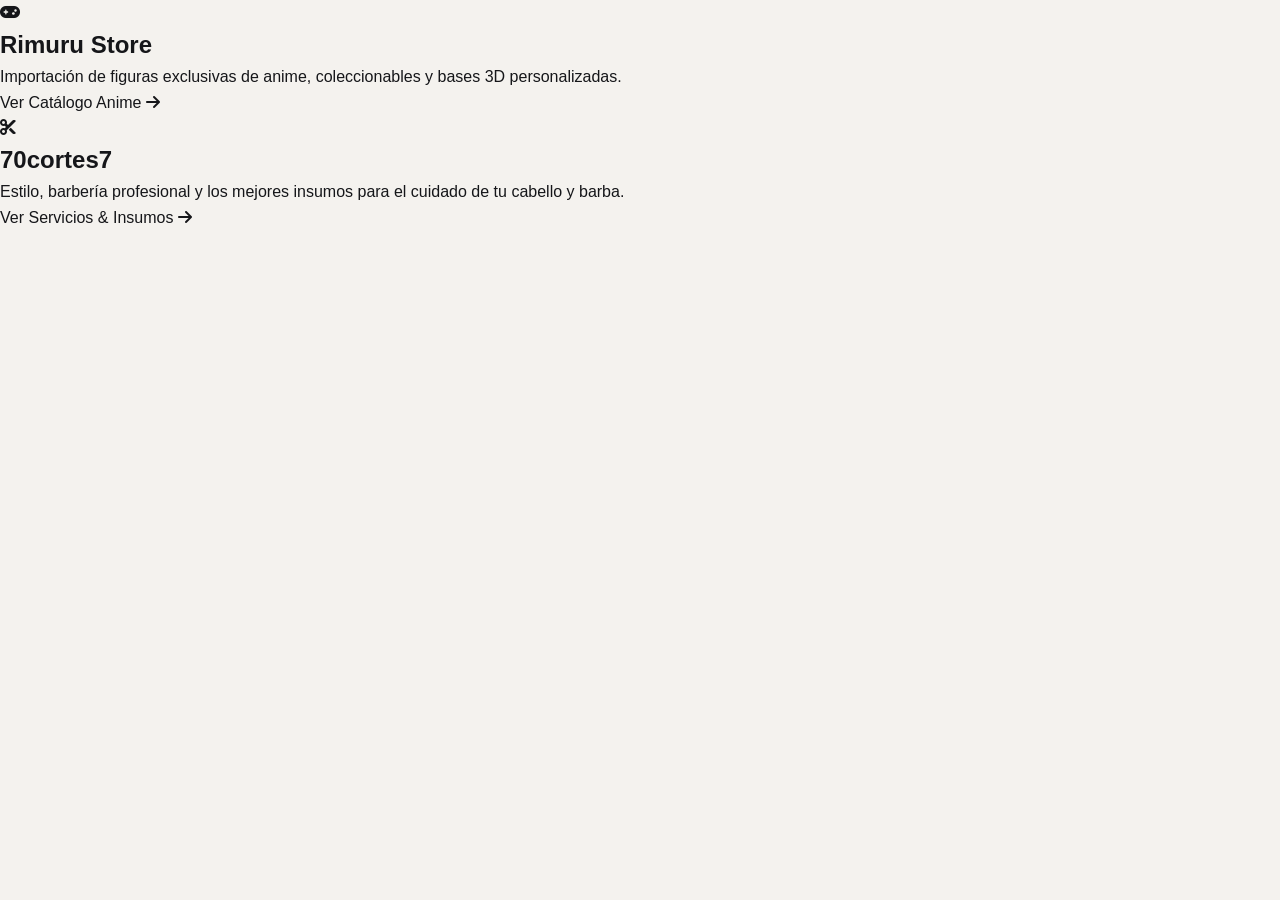
<file: index.html>
<!DOCTYPE html>
<html lang="es">
<head>
    <meta charset="UTF-8">
    <meta name="viewport" content="width=device-width, initial-scale=1.0">
    <title>Bienvenido | Mis Catálogos</title>
    <link rel="stylesheet" href="style.css">
    <!-- Iconos externos para un look más profesional (FontAwesome) -->
    <link rel="stylesheet" href="https://cdnjs.cloudflare.com/ajax/libs/font-awesome/6.4.0/css/all.min.css">
</head>
<body class="inicio-body">

    <div class="split-container">
        
        <!-- LADO RIMURU STORE -->
        <a href="anime.html" class="split-side left">
            <div class="split-bg bg-anime"></div>
            <div class="split-content">
                <div class="icon-wrapper badge-anime">
                    <i class="fa-solid fa-gamepad"></i>
                </div>
                <h2>Rimuru Store</h2>
                <p>Importación de figuras exclusivas de anime, coleccionables y bases 3D personalizadas.</p>
                <span class="btn-split btn-anime-split">
                    Ver Catálogo Anime <i class="fa-solid fa-arrow-right"></i>
                </span>
            </div>
        </a>

        <!-- LADO 70CORTES7 -->
        <a href="barberia.html" class="split-side right">
            <div class="split-bg bg-barber"></div>
            <div class="split-content">
                <div class="icon-wrapper badge-barber">
                    <i class="fa-solid fa-scissors"></i>
                </div>
                <h2>70cortes7</h2>
                <p>Estilo, barbería profesional y los mejores insumos para el cuidado de tu cabello y barba.</p>
                <span class="btn-split btn-barber-split">
                    Ver Servicios & Insumos <i class="fa-solid fa-arrow-right"></i>
                </span>
            </div>
        </a>

    </div>

</body>
</html>
</file>
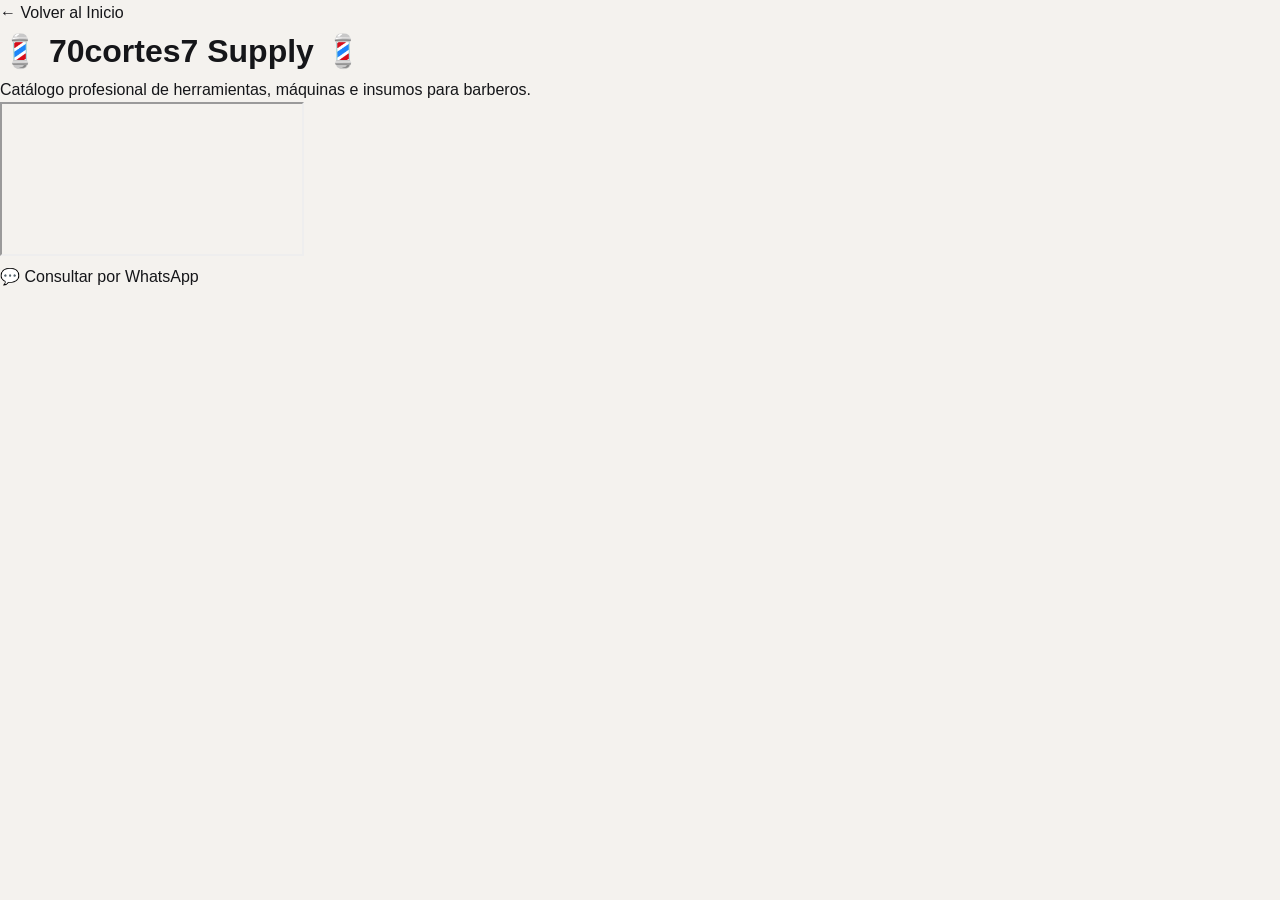
<file: barberia.html>
<!DOCTYPE html>
<html lang="es">
<head>
    <meta charset="UTF-8">
    <meta name="viewport" content="width=device-width, initial-scale=1.0">
    <title>70cortes7 Supply - Insumos de Barbería</title>
    <link rel="stylesheet" href="style.css">
</head>
<body class="tienda-body">

    <header class="header-barberia">
        <a href="index.html" class="btn-volver">← Volver al Inicio</a>
        <h1>💈 70cortes7 Supply 💈</h1>
        <p>Catálogo profesional de herramientas, máquinas e insumos para barberos.</p>
    </header>

    <main class="seccion-tienda">
        <!-- Contenedor del Catálogo de Canva -->
        <div class="contenedor-visor">
            <!-- NOTA: Reemplaza 'TU_ENLACE_DE_INSERCION_CANVA' por tu enlace real de Canva -->
            <iframe src="https://www.canva.com/design/DAHEKmhzAV4/xYz1EtpOw6IgCy9CLBigsQ/view?embed" allowfullscreen class="iframe-canva"></iframe>
        </div>

        <div class="contacto-directo">
            <!-- NOTA: Cambia el número 51999999999 por tu WhatsApp real -->
            <a href="https://wa.me/51999999999?text=Hola%2070cortes7%20Supply,%20quiero%20consultar%20por%20los%20insumos%20del%20catálogo" target="_blank" class="btn-whatsapp btn-barber-wa">
                💬 Consultar por WhatsApp
            </a>
        </div>
    </main>

</body>
</html>
</file>
<file: style.css>
:root {
    --black: #151619;
    --black-soft: #202126;
    --red: #D92332;
    --red-dark: #B91E2B;
    --white: #F4F2EE;
    --gray: #777777;
    --light-gray: #EAE8E4;
    --font: 'Montserrat', sans-serif;
    --display: 'Rajdhani', sans-serif;
}

* {
    margin: 0;
    padding: 0;
    box-sizing: border-box;
}

html {
    scroll-behavior: smooth;
    scroll-padding-top: 90px;
}

body {
    font-family: var(--font);
    color: var(--black);
    background: var(--white);
    line-height: 1.6;
}

a {
    text-decoration: none;
    color: inherit;
}

img {
    display: block;
    max-width: 100%;
}

button {
    font: inherit;
}

/* TOPBAR */

.topbar {
    background: var(--red);
    color: white;
    text-align: center;
    padding: 8px 15px;
    font-size: 10px;
    font-weight: 700;
    letter-spacing: 2px;
}

/* NAVBAR */

.navbar {
    background: var(--black);
    color: white;
    display: flex;
    align-items: center;
    justify-content: space-between;
    padding: 18px 7%;
    position: sticky;
    top: 0;
    z-index: 100;
    gap: 25px;
}

.logo {
    display: flex;
    flex-direction: column;
    line-height: 1;
    flex-shrink: 0;
}

.logo span {
    font-family: var(--display);
    font-size: 34px;
    font-weight: 700;
    letter-spacing: 3px;
}

.logo small {
    font-size: 8px;
    color: #aaa;
    letter-spacing: 2px;
    margin-top: 5px;
}

.nav-links {
    display: flex;
    gap: 28px;
}

.nav-links a {
    font-size: 11px;
    color: #ccc;
    font-weight: 600;
    transition: .3s;
}

.nav-links a:hover {
    color: white;
}

.nav-cta {
    font-size: 10px;
    font-weight: 700;
    letter-spacing: 1px;
    border: 1px solid var(--red);
    padding: 11px 17px;
    transition: .3s;
}

.nav-cta:hover {
    background: var(--red);
}

.menu-toggle {
    display: none;
    border: 0;
    background: transparent;
    color: white;
    font-size: 24px;
    cursor: pointer;
}

/* HERO */

.hero {
    background: var(--black);
    color: white;
    min-height: 580px;
    padding: 70px 8%;
    display: grid;
    grid-template-columns: 1fr .85fr;
    align-items: center;
    gap: 65px;
    overflow: hidden;
}

.eyebrow {
    font-size: 10px;
    font-weight: 700;
    letter-spacing: 2px;
    color: var(--red);
    display: inline-flex;
    align-items: center;
    gap: 10px;
}

.red-dot {
    width: 7px;
    height: 7px;
    border-radius: 50%;
    background: var(--red);
}

.hero h1 {
    font-family: var(--display);
    font-size: clamp(48px, 6vw, 78px);
    line-height: .98;
    margin: 25px 0;
    letter-spacing: -1px;
}

.hero h1 span {
    color: var(--red);
}

.hero-content > p {
    color: #bbb;
    font-size: 14px;
    max-width: 450px;
    line-height: 1.9;
}

.hero-buttons {
    display: flex;
    flex-wrap: wrap;
    gap: 13px;
    margin-top: 32px;
}

.btn-primary,
.btn-outline {
    display: inline-flex;
    justify-content: center;
    align-items: center;
    gap: 12px;
    padding: 15px 22px;
    font-size: 10px;
    font-weight: 700;
    letter-spacing: 1px;
    transition: .3s;
}

.btn-primary {
    background: var(--red);
    color: white;
}

.btn-primary:hover {
    background: var(--red-dark);
    transform: translateY(-2px);
}

.btn-outline {
    border: 1px solid #555;
    color: white;
}

.btn-outline:hover {
    border-color: white;
}

.hero-location {
    margin-top: 40px;
    color: #aaa;
    font-size: 10px;
    letter-spacing: 2px;
}

.hero-location i {
    color: var(--red);
    margin-right: 8px;
}

.hero-image {
    position: relative;
}

.hero-image img {
    width: 100%;
    height: 440px;
    object-fit: cover;
    border-radius: 3px;
}

.image-label {
    background: var(--red);
    color: white;
    position: absolute;
    bottom: 20px;
    left: -25px;
    padding: 15px 22px;
    display: flex;
    flex-direction: column;
    font-family: var(--display);
    letter-spacing: 1px;
}

.image-label span {
    font-size: 17px;
    font-weight: 700;
}

.image-label small {
    font-size: 9px;
}

/* TRUST STRIP */

.trust-strip {
    display: grid;
    grid-template-columns: repeat(4, 1fr);
    padding: 30px 8%;
    background: white;
    border-bottom: 1px solid var(--light-gray);
    gap: 20px;
}

.trust-item {
    display: flex;
    align-items: center;
    gap: 15px;
}

.trust-item > i {
    color: var(--red);
    font-size: 23px;
}

.trust-item div {
    display: flex;
    flex-direction: column;
}

.trust-item strong {
    font-size: 11px;
}

.trust-item small {
    color: var(--gray);
    font-size: 10px;
}

/* GENERAL SECTIONS */

.section {
    padding: 90px 8%;
}

.section-heading {
    display: flex;
    justify-content: space-between;
    align-items: end;
    margin-bottom: 35px;
    gap: 20px;
}

.section-heading h2,
.catalog-content h2,
.about-content h2,
.contact-section h2 {
    font-family: var(--display);
    font-size: clamp(34px, 4vw, 48px);
    line-height: 1.1;
    margin-top: 10px;
}

.section-heading > p {
    max-width: 320px;
    color: var(--gray);
    font-size: 12px;
}

.text-link {
    font-size: 11px;
    font-weight: 700;
    color: var(--red);
}

/* COLLECTIONS */

.collections {
    background: var(--white);
}

.collection-grid {
    display: grid;
    grid-template-columns: repeat(3, 1fr);
    gap: 18px;
}

.collection-card {
    height: 370px;
    position: relative;
    overflow: hidden;
    background: var(--black-soft);
}

.collection-card img {
    width: 100%;
    height: 100%;
    object-fit: cover;
    opacity: .78;
    transition: .5s;
}

.collection-card:hover img {
    transform: scale(1.06);
    opacity: .95;
}

.collection-overlay {
    position: absolute;
    inset: 0;
    display: flex;
    flex-direction: column;
    justify-content: end;
    padding: 28px;
    color: white;
    background: linear-gradient(transparent 20%, rgba(0,0,0,.85));
}

.collection-overlay span {
    color: #ddd;
    font-size: 9px;
    letter-spacing: 2px;
}

.collection-overlay h3 {
    font-family: var(--display);
    font-size: 38px;
}

.collection-overlay small {
    color: #ddd;
    font-size: 10px;
}

/* FEATURED PRODUCTS */

.featured {
    background: white;
}

.product-grid {
    display: grid;
    grid-template-columns: repeat(3, 1fr);
    gap: 24px;
}

.product-card {
    border: 1px solid #eaeaea;
    transition: .3s;
    background: white;
}

.product-card:hover {
    transform: translateY(-5px);
    box-shadow: 0 12px 30px rgba(0,0,0,.07);
}

.product-image {
    height: 300px;
    background: #f2f2f2;
    position: relative;
    overflow: hidden;
}

.product-image img {
    width: 100%;
    height: 100%;
    object-fit: cover;
    transition: .4s;
}

.product-card:hover .product-image img {
    transform: scale(1.04);
}

.product-tag {
    position: absolute;
    top: 15px;
    left: 15px;
    z-index: 1;
    background: var(--red);
    color: white;
    font-size: 8px;
    font-weight: 700;
    padding: 7px 10px;
    letter-spacing: 1px;
}

.product-info {
    padding: 20px;
}

.product-category {
    color: var(--red);
    font-size: 9px;
    font-weight: 700;
    letter-spacing: 1px;
}

.product-info h3 {
    font-size: 16px;
    margin: 7px 0;
}

.product-info p {
    font-size: 11px;
    color: var(--gray);
    margin-bottom: 18px;
}

.product-button {
    display: block;
    text-align: center;
    padding: 12px;
    background: var(--black);
    color: white;
    font-size: 9px;
    font-weight: 700;
    letter-spacing: 1px;
    transition: .3s;
}

.product-button:hover {
    background: var(--red);
}

.demo-notice {
    font-size: 10px;
    color: var(--gray);
    margin-top: 20px;
}

/* CANVA CATALOG */

.catalog-section {
    background: var(--black);
    color: white;
}

.catalog-content {
    text-align: center;
    max-width: 650px;
    margin: auto;
    margin-bottom: 40px;
}

.catalog-content p {
    color: #bbb;
    font-size: 12px;
    margin-top: 18px;
    line-height: 1.9;
}

.catalog-viewer {
    width: 100%;
    height: 700px;
    overflow: hidden;
    background: white;
    border-radius: 4px;
}

.catalog-viewer iframe {
    width: 100%;
    height: 100%;
    border: 0;
}

.catalog-note {
    font-size: 10px;
    color: #aaa;
    text-align: center;
    margin-top: 20px;
}

/* ABOUT */

.about-section {
    background: #e9e7e3;
    padding: 90px 8%;
    display: grid;
    grid-template-columns: .9fr 1fr;
    gap: 70px;
    align-items: center;
}

.about-image img {
    width: 100%;
    height: 430px;
    object-fit: cover;
}

.about-content h2 {
    margin: 20px 0;
}

.about-content h2 span {
    color: var(--red);
}

.about-content p {
    color: #666;
    font-size: 12px;
    line-height: 2;
    margin-bottom: 15px;
}

.about-signature {
    border-left: 3px solid var(--red);
    padding-left: 15px;
    margin-top: 30px;
    font-family: var(--display);
    font-weight: 700;
    letter-spacing: 2px;
}

.about-signature small {
    display: block;
    font-family: var(--font);
    font-size: 9px;
    color: var(--gray);
}

/* BUYING STEPS */

.shipping-section {
    background: white;
}

.centered {
    justify-content: center;
    text-align: center;
}

.centered p {
    margin: 12px auto 0;
    color: var(--gray);
    font-size: 12px;
}

.steps-grid {
    display: grid;
    grid-template-columns: repeat(4, 1fr);
    gap: 18px;
}

.step-card {
    background: var(--white);
    padding: 28px 22px;
    min-height: 210px;
    position: relative;
}

.step-card > span {
    position: absolute;
    top: 15px;
    right: 18px;
    font-family: var(--display);
    color: #ccc;
    font-size: 25px;
}

.step-card > i {
    color: var(--red);
    font-size: 25px;
    margin: 20px 0;
}

.step-card h3 {
    font-size: 13px;
    margin-bottom: 10px;
}

.step-card p {
    font-size: 10px;
    color: var(--gray);
    line-height: 1.8;
}

.shipping-banner {
    background: var(--black);
    color: white;
    margin-top: 30px;
    padding: 25px 30px;
    display: flex;
    align-items: center;
    gap: 20px;
}

.shipping-banner > i {
    font-size: 32px;
    color: var(--red);
}

.shipping-banner h3 {
    font-family: var(--display);
    font-size: 24px;
}

.shipping-banner p {
    font-size: 11px;
    color: #bbb;
}

/* FAQ */

.faq-section {
    background: var(--white);
}

.faq-list {
    max-width: 800px;
    margin: auto;
}

.faq-list details {
    border-bottom: 1px solid #ddd;
    padding: 20px 5px;
}

.faq-list summary {
    font-size: 13px;
    font-weight: 700;
    cursor: pointer;
    list-style: none;
    display: flex;
    justify-content: space-between;
    gap: 15px;
}

.faq-list summary::after {
    content: '+';
    color: var(--red);
    font-size: 20px;
}

.faq-list details[open] summary::after {
    content: '−';
}

.faq-list details p {
    color: var(--gray);
    font-size: 11px;
    padding-top: 15px;
    line-height: 1.9;
}

/* CONTACT */

.contact-section {
    background: var(--black);
    color: white;
    text-align: center;
    padding: 90px 20px;
}

.contact-section h2 {
    margin: 20px 0;
}

.contact-section p {
    font-size: 12px;
    color: #bbb;
    margin-bottom: 28px;
}

.contact-section .btn-primary {
    display: inline-flex;
}

/* FOOTER */

.footer {
    background: #101114;
    color: white;
    padding: 60px 8% 20px;
}

.footer-main {
    display: grid;
    grid-template-columns: 2fr 1fr 1fr 1fr;
    gap: 45px;
    padding-bottom: 45px;
}

.footer-brand p {
    max-width: 260px;
    color: #999;
    font-size: 11px;
    margin-top: 20px;
    line-height: 1.9;
}

.footer-column {
    display: flex;
    flex-direction: column;
    gap: 12px;
}

.footer-column h4 {
    font-size: 10px;
    letter-spacing: 2px;
    color: white;
    margin-bottom: 8px;
}

.footer-column a {
    color: #999;
    font-size: 10px;
    transition: .3s;
}

.footer-column a:hover {
    color: var(--red);
}

.footer-bottom {
    border-top: 1px solid #303030;
    padding-top: 20px;
    display: flex;
    justify-content: space-between;
    gap: 20px;
    color: #888;
    font-size: 9px;
}

/* WHATSAPP */

.whatsapp-float {
    position: fixed;
    bottom: 25px;
    right: 25px;
    width: 55px;
    height: 55px;
    border-radius: 50%;
    background: #25D366;
    color: white;
    display: flex;
    align-items: center;
    justify-content: center;
    font-size: 28px;
    z-index: 200;
    box-shadow: 0 5px 20px rgba(0,0,0,.2);
    transition: .3s;
}

.whatsapp-float:hover {
    transform: scale(1.08);
}

/* RESPONSIVE */

@media (max-width: 950px) {

    .navbar {
        padding: 16px 5%;
    }

    .nav-links {
        gap: 15px;
    }

    .hero {
        padding: 60px 5%;
        gap: 35px;
    }

    .trust-strip {
        padding: 25px 5%;
    }

    .section,
    .about-section {
        padding: 70px 5%;
    }

    .steps-grid {
        grid-template-columns: repeat(2, 1fr);
    }
}

@media (max-width: 700px) {

    .navbar {
        flex-wrap: wrap;
    }

    .nav-cta {
        display: none;
    }

    .menu-toggle {
        display: block;
    }

    .nav-links {
        display: none;
        width: 100%;
        flex-direction: column;
        gap: 0;
        order: 3;
    }

    .nav-links.active {
        display: flex;
    }

    .nav-links a {
        padding: 13px 0;
        border-top: 1px solid #333;
    }

    .hero {
        grid-template-columns: 1fr;
        padding: 55px 7%;
        gap: 40px;
    }

    .hero h1 {
        font-size: 55px;
    }

    .hero-image img {
        height: 350px;
    }

    .image-label {
        left: 10px;
    }

    .trust-strip {
        grid-template-columns: repeat(2, 1fr);
        gap: 25px 15px;
    }

    .section-heading {
        align-items: start;
        flex-direction: column;
    }

    .collection-grid {
        grid-template-columns: 1fr;
    }

    .collection-card {
        height: 320px;
    }

    .product-grid {
        grid-template-columns: 1fr;
    }

    .product-image {
        height: 340px;
    }

    .catalog-viewer {
        height: 550px;
    }

    .about-section {
        grid-template-columns: 1fr;
        gap: 35px;
    }

    .about-image img {
        height: 320px;
    }

    .steps-grid {
        grid-template-columns: 1fr 1fr;
    }

    .footer-main {
        grid-template-columns: 1fr 1fr;
        gap: 35px;
    }

    .footer-brand {
        grid-column: span 2;
    }

    .footer-bottom {
        flex-direction: column;
    }
}

@media (max-width: 420px) {

    .topbar {
        font-size: 8px;
    }

    .hero h1 {
        font-size: 45px;
    }

    .trust-strip {
        grid-template-columns: 1fr;
    }

    .steps-grid {
        grid-template-columns: 1fr;
    }

    .catalog-viewer {
        height: 460px;
    }

    .shipping-banner {
        align-items: flex-start;
        padding: 22px 18px;
    }
}



/* =========================================================
   NEKORA OKSELL — estilos exclusivos de anime_oksell.html
   Añadir al FINAL de style.css. No reemplazar estilos previos.
   ========================================================= */

.oksell-body {
  background: #f4f2ee;
  color: #151619;
  font-family: var(--font, 'Montserrat', sans-serif);
}
.oksell-body a { text-decoration: none; }
.oksell-topline {
  padding: 9px 16px;
  background: var(--red, #D92332);
  color: #fff;
  text-align: center;
  font-size: 10px;
  font-weight: 800;
  letter-spacing: 2px;
}
.oksell-topline span { padding: 0 7px; opacity: .7; }
.oksell-header {
  min-height: 76px;
  padding: 13px 7%;
  display: flex;
  justify-content: space-between;
  align-items: center;
  gap: 20px;
  background: var(--black, #151619);
  color: #fff;
}
.oksell-brand { display: inline-flex; flex-direction: column; line-height: 1; color: #fff; }
.oksell-brand strong {
  font-family: var(--display, 'Rajdhani', sans-serif);
  font-size: 32px;
  letter-spacing: 3px;
}
.oksell-brand small { margin-top: 5px; color: #aaa; font-size: 8px; letter-spacing: 2px; }
.oksell-header-cta {
  padding: 11px 16px;
  border: 1px solid var(--red, #D92332);
  color: #fff;
  font-size: 10px;
  font-weight: 800;
  letter-spacing: 1px;
}
.oksell-header-cta:hover { background: var(--red, #D92332); }
.oksell-hero {
  display: grid;
  grid-template-columns: 1fr .9fr;
  align-items: center;
  gap: 5%;
  min-height: 570px;
  padding: 65px 8%;
  overflow: hidden;
  background: var(--black, #151619);
  color: #fff;
}
.oksell-hero-copy { max-width: 590px; }
.oksell-kicker {
  display: inline-flex;
  align-items: center;
  gap: 9px;
  color: var(--red, #D92332);
  font-size: 10px;
  font-weight: 800;
  letter-spacing: 2px;
}
.oksell-kicker i { width: 7px; height: 7px; border-radius: 50%; background: currentColor; }
.oksell-hero h1, .oksell-bottom-cta h2 {
  margin: 22px 0;
  font-family: var(--display, 'Rajdhani', sans-serif);
  font-size: clamp(52px, 7vw, 88px);
  line-height: .91;
  letter-spacing: -1px;
}
.oksell-hero h1 em, .oksell-bottom-cta h2 em { color: var(--red, #D92332); font-style: normal; }
.oksell-hero-copy > p { max-width: 440px; color: #bcbcbc; font-size: 13px; line-height: 1.9; }
.oksell-primary {
  display: inline-flex;
  align-items: center;
  justify-content: center;
  gap: 13px;
  margin-top: 27px;
  padding: 16px 22px;
  background: var(--red, #D92332);
  color: #fff !important;
  font-size: 10px;
  font-weight: 800;
  letter-spacing: 1px;
  transition: .2s ease;
}
.oksell-primary:hover { background: var(--red-dark, #B91E2B); transform: translateY(-2px); }
.oksell-origin { margin-top: 32px; color: #aaa; font-size: 10px; letter-spacing: 2px; }
.oksell-origin i { margin-right: 8px; color: var(--red, #D92332); }
.oksell-hero-art { position: relative; min-height: 390px; background: #24252a; }
.oksell-hero-art > img { width: 100%; height: 430px; object-fit: cover; }
.oksell-image-fallback {
  display: none;
  min-height: 430px;
  place-content: center;
  text-align: center;
  background: radial-gradient(circle at 50% 40%, #383941, #202126 65%);
  color: #fff;
  font-family: var(--display, 'Rajdhani', sans-serif);
  font-size: 58px;
  font-weight: 700;
  letter-spacing: 8px;
}
.oksell-image-fallback small { display: block; color: #aaa; font: 9px var(--font, sans-serif); letter-spacing: 2px; }
.oksell-stamp {
  position: absolute;
  right: -15px;
  bottom: 22px;
  padding: 15px 20px;
  background: var(--red, #D92332);
  color: #fff;
  font: 700 17px/1.1 var(--display, sans-serif);
  letter-spacing: 1px;
}
.oksell-stamp b { font-size: 10px; }
.oksell-proof {
  display: grid;
  grid-template-columns: repeat(3, 1fr);
  gap: 22px;
  padding: 26px 8%;
  background: #fff;
  border-bottom: 1px solid #e7e5e1;
}
.oksell-proof > div { display: flex; align-items: center; gap: 14px; }
.oksell-proof > div > i { color: var(--red, #D92332); font-size: 22px; }
.oksell-proof span { display: flex; flex-direction: column; }
.oksell-proof b { font-size: 11px; }
.oksell-proof small { color: #777; font-size: 10px; }
.oksell-products { padding: 82px 8%; background: #f4f2ee; }
.oksell-section-head { display: flex; justify-content: space-between; align-items: end; gap: 25px; margin-bottom: 30px; }
.oksell-section-head h2, .oksell-how h2 {
  margin-top: 8px;
  font: 700 clamp(34px, 4vw, 48px)/1.05 var(--display, sans-serif);
}
.oksell-section-head > p { max-width: 320px; color: #777; font-size: 12px; }
.oksell-grid { display: grid; grid-template-columns: repeat(3, minmax(0, 1fr)); gap: 22px; }
.oksell-card { min-width: 0; background: #fff; border: 1px solid #e8e6e2; transition: .2s ease; }
.oksell-card:hover { transform: translateY(-4px); box-shadow: 0 12px 28px #15161912; }
.oksell-card-image { position: relative; height: 290px; overflow: hidden; background: #e8e7e4; }
.oksell-card-image img { width: 100%; height: 100%; object-fit: cover; }
.oksell-tag { position: absolute; z-index: 2; top: 13px; left: 13px; padding: 7px 10px; background: var(--red, #D92332); color: #fff; font-size: 8px; font-weight: 800; letter-spacing: 1px; }
.oksell-product-fallback { display: grid; place-items: center; width: 100%; height: 100%; color: #777; font: 700 15px var(--display, sans-serif); letter-spacing: 2px; }
.oksell-card-info { padding: 18px; }
.oksell-category { color: var(--red, #D92332); font-size: 9px; font-weight: 800; letter-spacing: 1px; }
.oksell-card-info h3 { min-height: 42px; margin: 7px 0; font-size: 15px; line-height: 1.4; }
.oksell-price { margin-bottom: 16px; color: #777; font-size: 11px; }
.oksell-buy { display: flex; align-items: center; justify-content: center; gap: 9px; padding: 13px 9px; background: var(--black, #151619); color: #fff !important; text-align: center; font-size: 9px; font-weight: 800; letter-spacing: .6px; }
.oksell-buy:hover { background: #168b51; }
.oksell-edit-note { margin-top: 18px; color: #777; font-size: 10px; }
.oksell-edit-note i { margin-right: 5px; color: var(--red, #D92332); }
.oksell-how { padding: 75px 8%; background: #fff; text-align: center; }
.oksell-steps { display: grid; grid-template-columns: repeat(3, 1fr); gap: 20px; margin-top: 35px; text-align: left; }
.oksell-steps article { padding: 23px; border: 1px solid #e8e6e2; }
.oksell-steps article > b { color: var(--red, #D92332); font: 700 28px var(--display, sans-serif); }
.oksell-steps h3 { margin: 8px 0 4px; font-size: 15px; }
.oksell-steps p { color: #777; font-size: 11px; line-height: 1.8; }
.oksell-bottom-cta { padding: 78px 20px; background: var(--black, #151619); color: #fff; text-align: center; }
.oksell-bottom-cta h2 { font-size: clamp(42px, 6vw, 68px); }
.oksell-bottom-cta > p { color: #bbb; font-size: 12px; }
.oksell-bottom-cta .oksell-primary { margin-top: 22px; }
.oksell-footer { display: flex; justify-content: space-between; align-items: center; gap: 20px; padding: 25px 7%; background: #101114; color: #aaa; }
.oksell-footer .oksell-brand strong { font-size: 25px; }
.oksell-footer p, .oksell-footer > a:last-child { font-size: 9px; }
.oksell-footer > a:last-child { color: #fff; font-weight: 700; letter-spacing: 1px; }
.oksell-floating-wa {
  position: fixed;
  right: 20px;
  bottom: 20px;
  z-index: 999;
  display: flex;
  align-items: center;
  gap: 9px;
  padding: 13px 17px;
  border-radius: 50px;
  background: #168b51;
  color: #fff !important;
  box-shadow: 0 6px 22px #0003;
  font-size: 10px;
  font-weight: 800;
  letter-spacing: .5px;
}
.oksell-floating-wa i { font-size: 19px; }

@media (max-width: 800px) {
  .oksell-hero { grid-template-columns: 1fr  .85fr; gap: 25px; padding: 55px 6%; }
  .oksell-hero-art, .oksell-hero-art > img, .oksell-image-fallback { min-height: 340px; height: 340px; }
  .oksell-hero h1 { font-size: clamp(48px, 8vw, 68px); }
  .oksell-products, .oksell-how { padding-left: 6%; padding-right: 6%; }
  .oksell-card-image { height: 230px; }
}
@media (max-width: 620px) {
  .oksell-header { min-height: 68px; padding: 12px 5%; }
  .oksell-brand strong { font-size: 28px; }
  .oksell-header-cta { padding: 10px 11px; font-size: 9px; }
  .oksell-hero { grid-template-columns: 1fr; padding: 48px 7% 55px; }
  .oksell-hero h1 { font-size: clamp(54px, 15vw, 76px); }
  .oksell-hero-art { min-height: 290px; }
  .oksell-hero-art > img, .oksell-image-fallback { height: 290px; min-height: 290px; }
  .oksell-stamp { right: -8px; bottom: 14px; }
  .oksell-proof { grid-template-columns: 1fr; gap: 16px; padding: 22px 8%; }
  .oksell-section-head { display: block; }
  .oksell-section-head > p { margin-top: 12px; }
  .oksell-grid { grid-template-columns: repeat(2, minmax(0, 1fr)); gap: 12px; }
  .oksell-card-image { height: 190px; }
  .oksell-card-info { padding: 13px; }
  .oksell-card-info h3 { font-size: 13px; }
  .oksell-buy { min-height: 42px; font-size: 8px; }
  .oksell-steps { grid-template-columns: 1fr; gap: 12px; }
  .oksell-footer { flex-direction: column; text-align: center; }
  .oksell-floating-wa { right: 12px; bottom: 12px; padding: 12px 15px; }
}
@media (max-width: 360px) {
  .oksell-grid { grid-template-columns: 1fr; }
  .oksell-card-image { height: 260px; }
}


/* Catálogo Canva incrustado */
.oksell-canva-frame {
  width: 100%;
  min-height: 720px;
  overflow: hidden;
  background: #fff;
  border: 1px solid #e5e3df;
}
.oksell-canva-frame iframe {
  display: block;
  width: 100%;
  height: 720px;
  border: 0;
}
@media (max-width: 620px) {
  .oksell-canva-frame { min-height: 620px; }
  .oksell-canva-frame iframe { height: 620px; }
}
</file>
